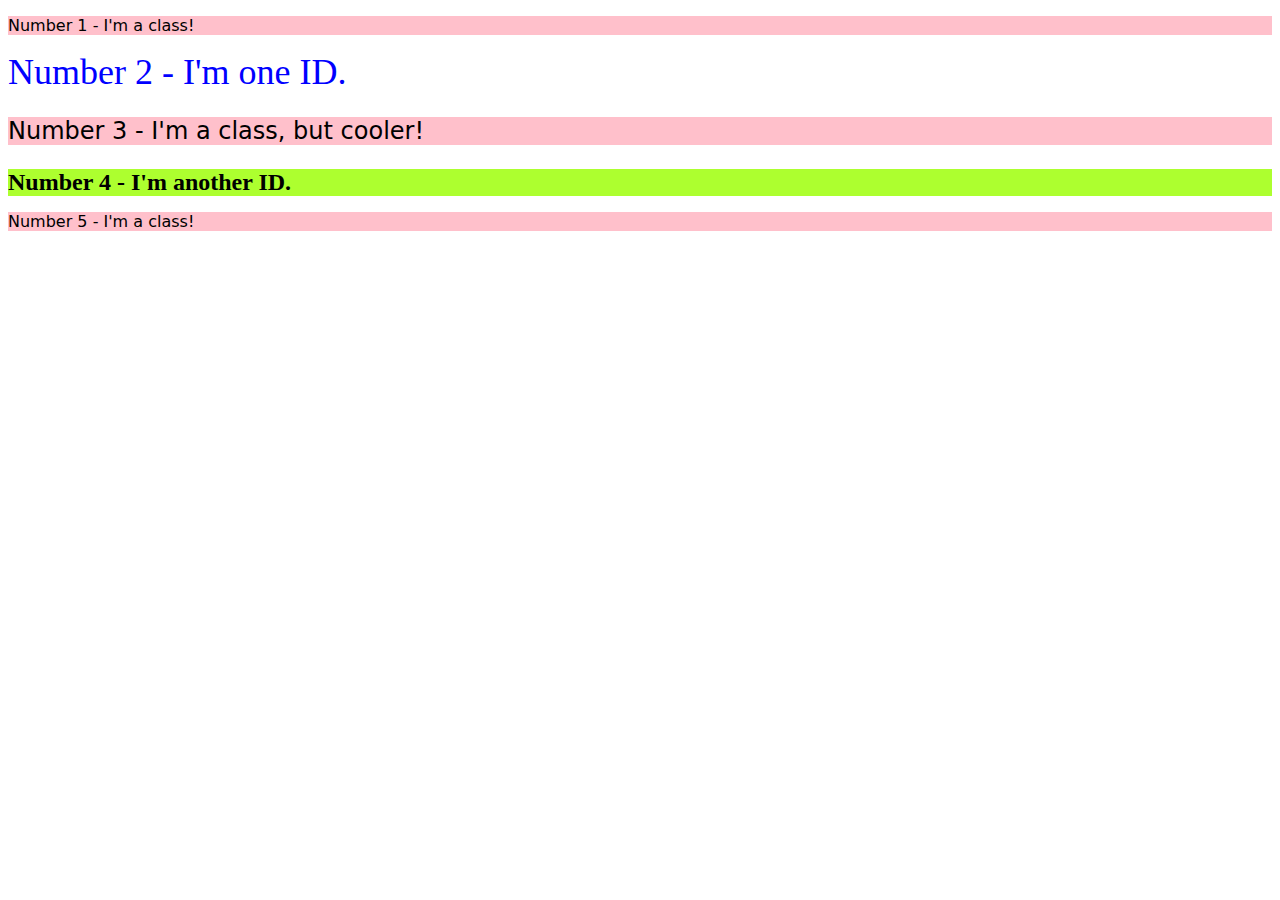
<file: ta11/index.html>
<!DOCTYPE html>
<html lang="en">
  <head>
    <meta charset="UTF-8">
    <meta http-equiv="X-UA-Compatible" content="IE=edge">
    <meta name="viewport" content="width=device-width, initial-scale=1.0">
    <title>Class and ID Selectors</title>
    <link rel="stylesheet" type="text/css" href="styles.css" /> 
  </head>
  <body>
    <p id="1"> Number 1 - I'm a class!</p>
    <div id="elem2"> Number 2 - I'm one ID.</div>
    <p id="elem3"> Number 3 - I'm a class, but cooler!</p>
    <div id="elem4"> Number 4 - I'm another ID.</div>
    <p id="5"> Number 5 - I'm a class!</p>
  </body>
</html>
</file>
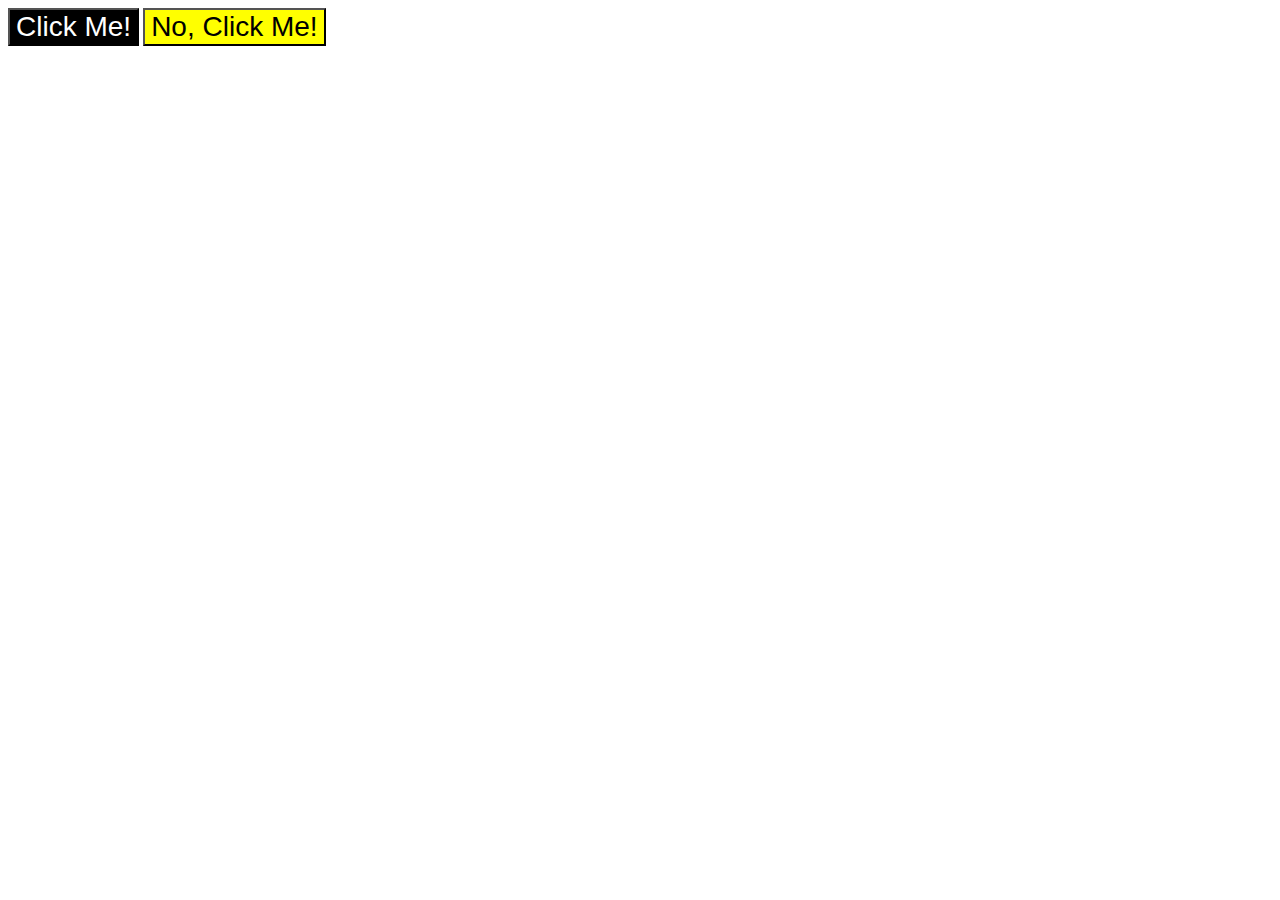
<file: ta12/index.html>
<!DOCTYPE html>
<html lang="en">
  <head>
    <meta charset="UTF-8">
    <meta http-equiv="X-UA-Compatible" content="IE=edge">
    <meta name="viewport" content="width=device-width, initial-scale=1.0">
    <title>Grouping Selectors</title>
    <link rel="stylesheet" type="text/css" href="styles.css"/>
  </head>
  <body>
    <button class="elemento1">Click Me!</button>
    <button class="elemento2">No, Click Me!</button>
  </body>
</html>
</file>
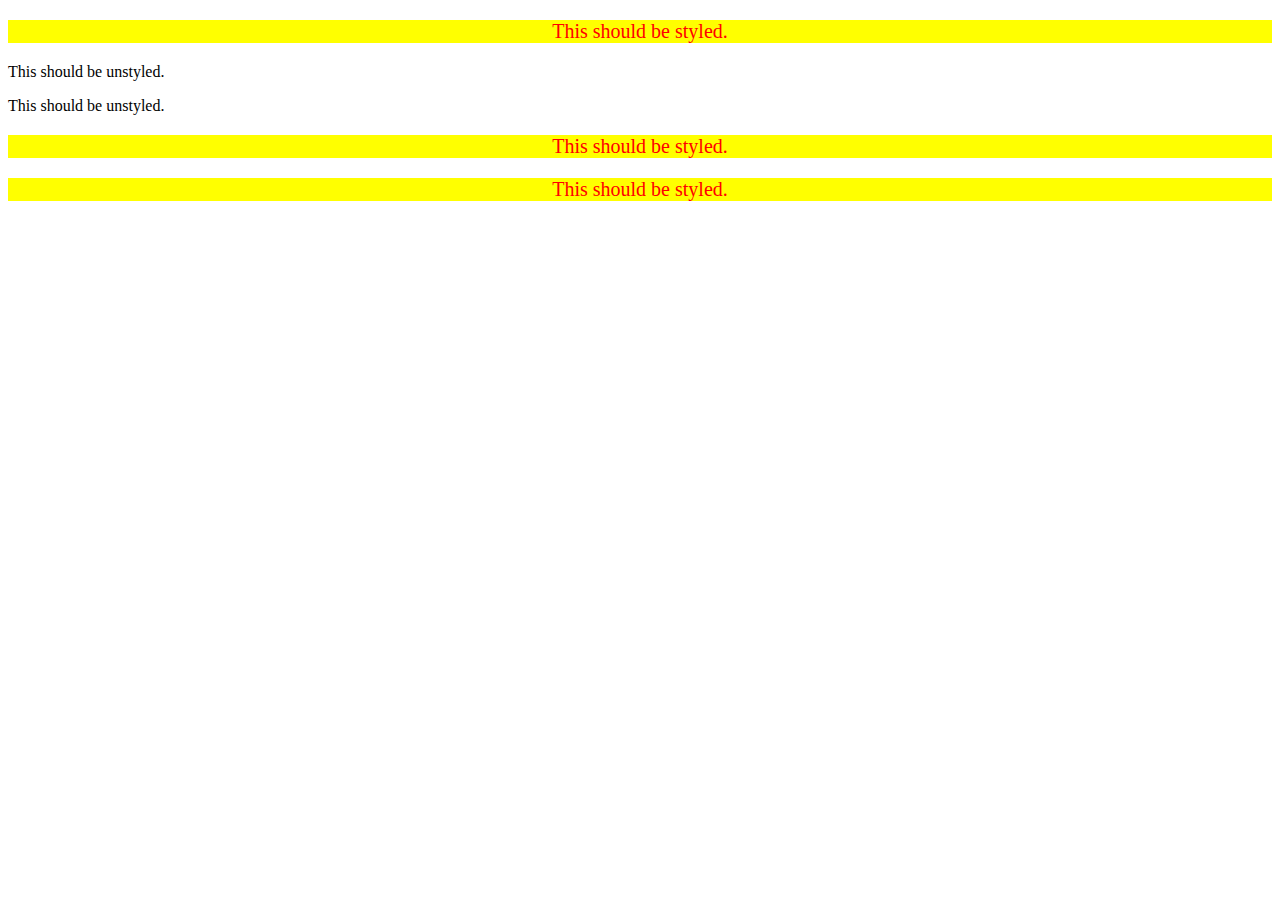
<file: ta14/index.html>
<!DOCTYPE html>
<html lang="en">
  <head>
    <meta charset="UTF-8">
    <meta http-equiv="X-UA-Compatible" content="IE=edge">
    <meta name="viewport" content="width=device-width, initial-scale=1.0">
    <title>Descendant Combinator</title>
    <link rel="stylesheet" href="styles.css">
  </head>
  <body>
    <div class="container">
      <p class="text">This should be styled.</p>
    </div>
    <p class="text">This should be unstyled.</p>
    <p class="text">This should be unstyled.</p>
    <div class="container">
      <p class="text">This should be styled.</p>
      <p class="text">This should be styled.</p>
    </div>
  </body>
</html>
</file>
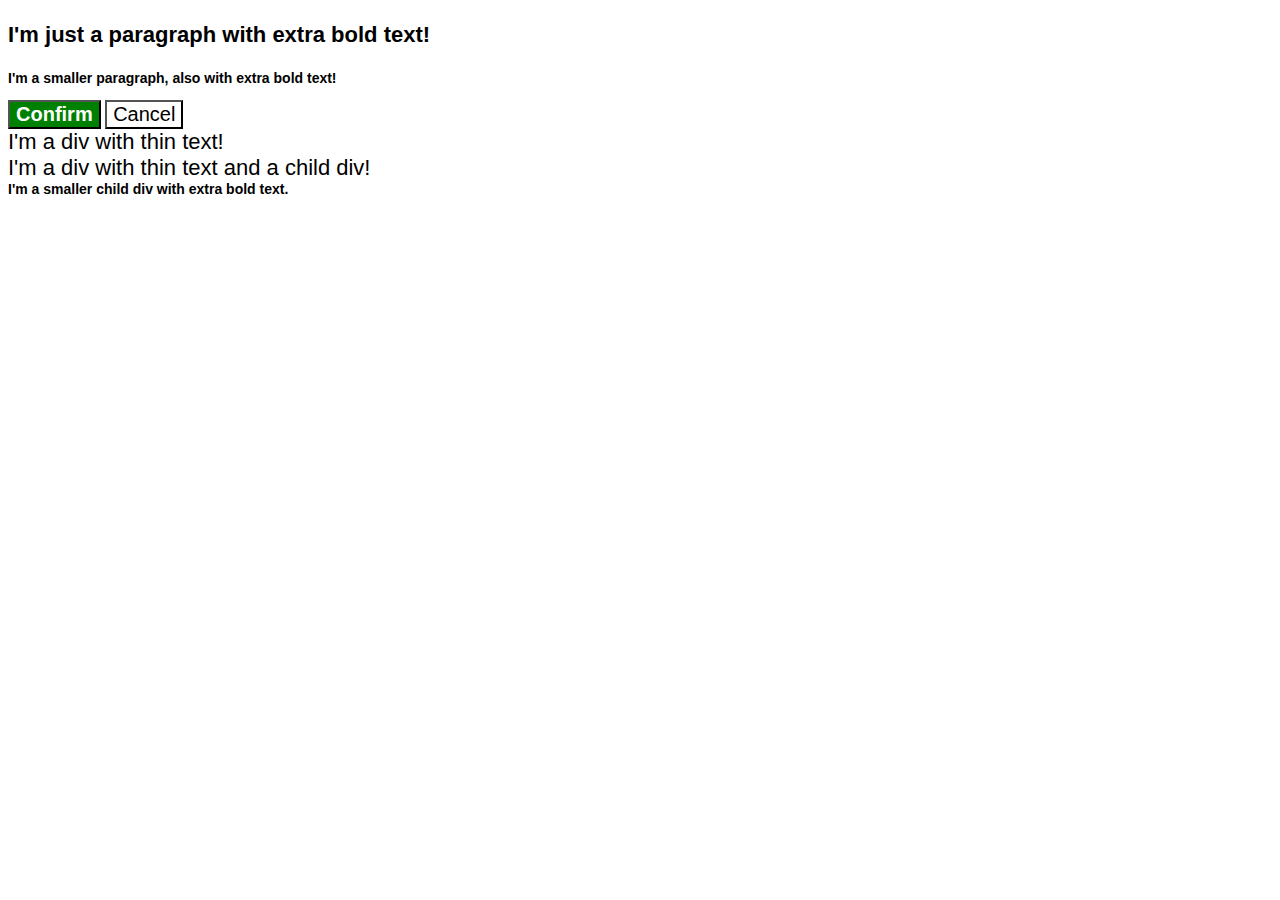
<file: ta15/index.html>
<!DOCTYPE html>
<html lang="en">
  <head>
    <meta charset="UTF-8">
    <meta http-equiv="X-UA-Compatible" content="IE=edge">
    <meta name="viewport" content="width=device-width, initial-scale=1.0">
    <title>Fix the Cascade</title>
    <link rel="stylesheet" href="styles.css">
  </head>
  <body>
    <p class="para">I'm just a paragraph with extra bold text!</p>
    <p class="para small-para">I'm a smaller paragraph, also with extra bold text!</p>
 
    <button id="confirm-button" class="button confirm">Confirm</button>
    <button id="cancel-button" class="button cancel">Cancel</button>
 
    <div class="text">I'm a div with thin text!</div>
    <div class="text">I'm a div with thin text and a child div!
      <div class="text child">I'm a smaller child div with extra bold text.</div>
    </div>
  </body>
</html>
</file>
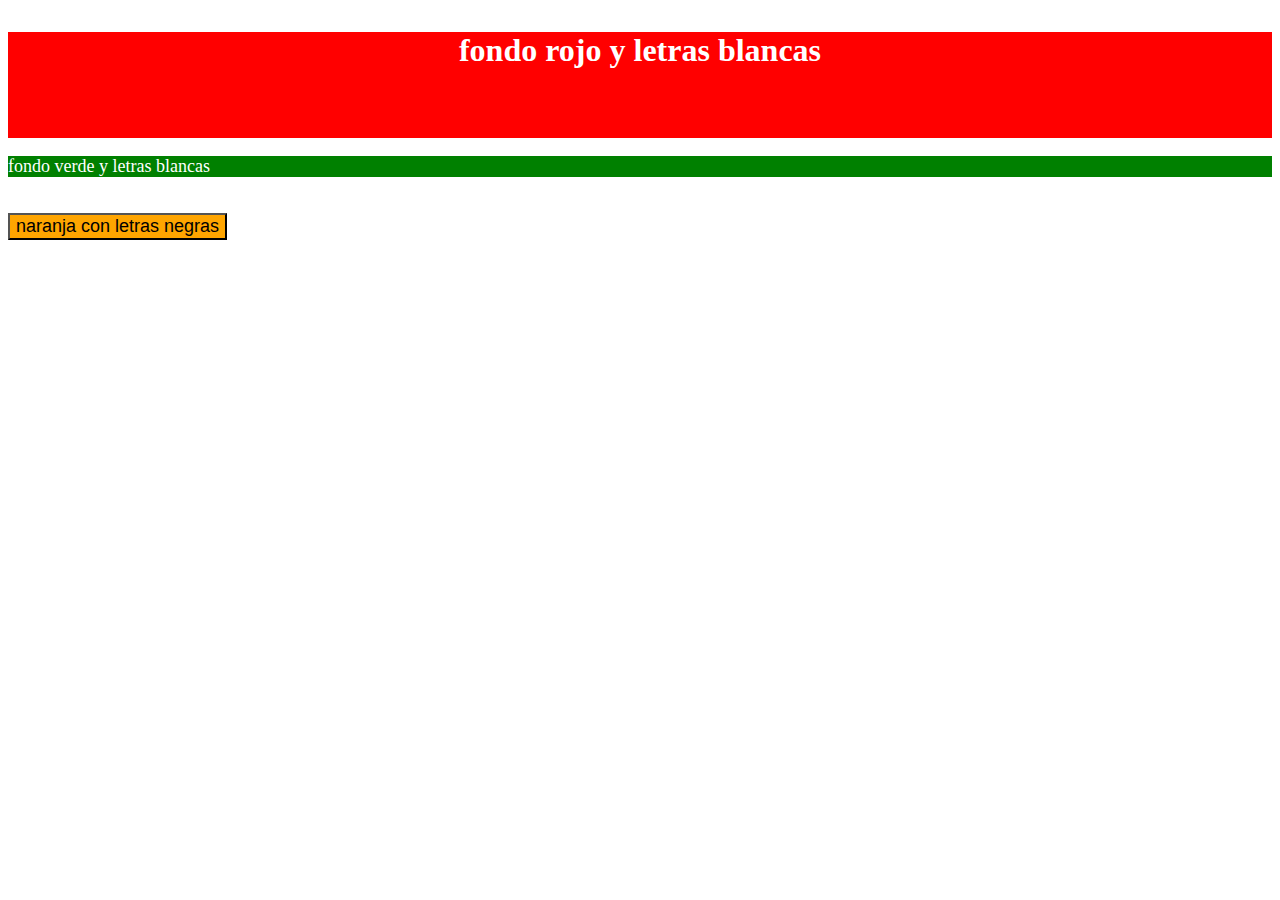
<file: ta10/ta10.html>
<!DOCTYPE html>
<html lang="en">
<head>
    <meta charset="UTF-8">
    <meta name="viewport" content="width=device-width, initial-scale=1.0">
    <title>Document</title>
    <link rel="stylesheet" type="text/css" href="styles.css" /> 
    <title>Link CSS to HTML</title>
</head>
<body>
    <div> 
        <p> fondo rojo y letras blancas </p> </br>
    </div>
    <p> fondo verde y letras blancas </p> </br>
    <button type="button"> naranja con letras negras</button></br>
</body>
</html>
</file>
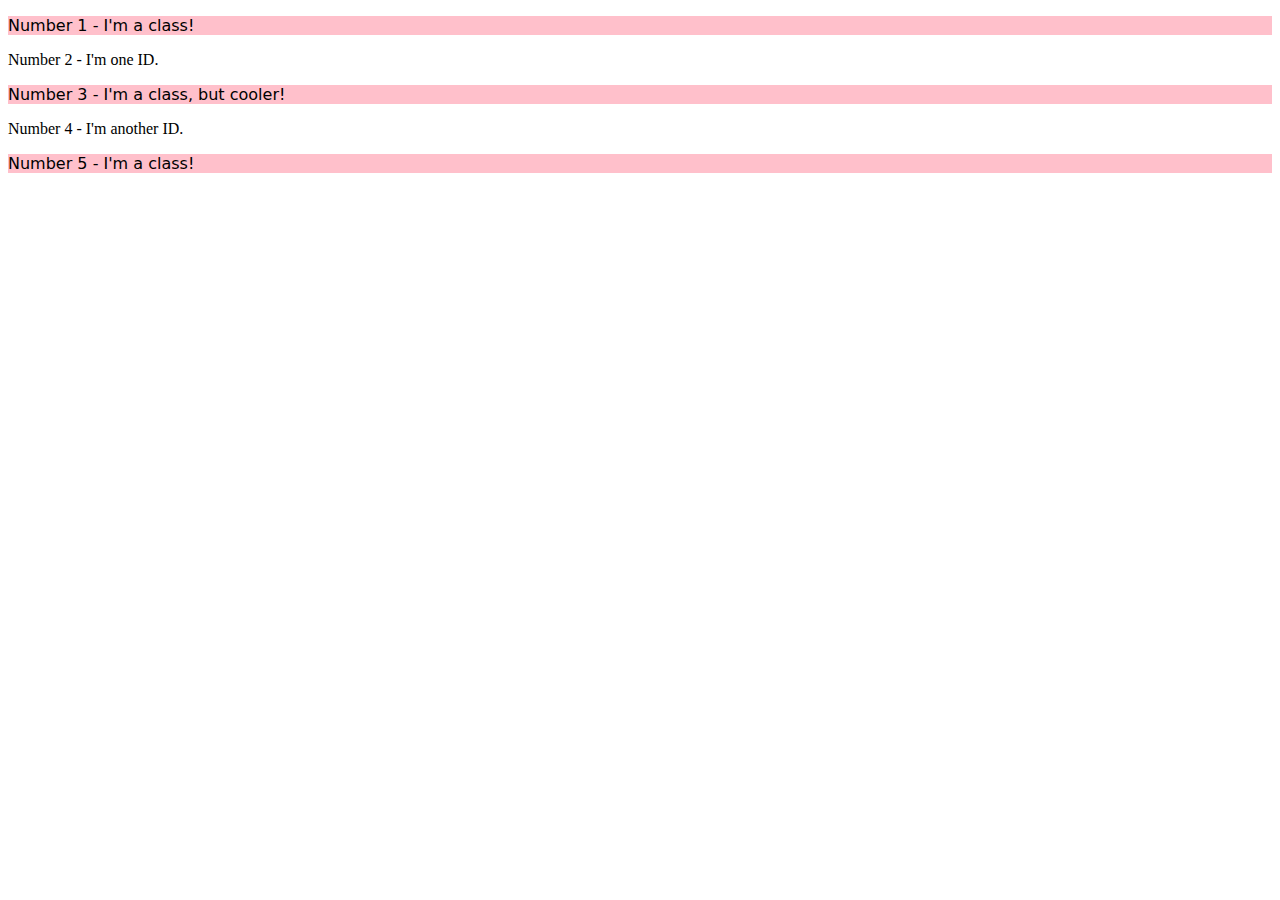
<file: ta11/ta11.html>
<!DOCTYPE html>
<html lang="en">
  <head>
    <meta charset="UTF-8">
    <meta http-equiv="X-UA-Compatible" content="IE=edge">
    <meta name="viewport" content="width=device-width, initial-scale=1.0">
    <title>Class and ID Selectors</title>
    <link rel="stylesheet" type="text/css" href="styles.css" /> 
  </head>
  <body>
    <p id="1"> Number 1 - I'm a class!</p>
    <div id="2"> Number 2 - I'm one ID.</div>
    <p id="3"> Number 3 - I'm a class, but cooler!</p>
    <div id="4"> Number 4 - I'm another ID.</div>
    <p id="5"> Number 5 - I'm a class!</p>
  </body>
</html>
</file>
<file: ta11/styles.css>
p {
    background-color: pink;
    font-family: 'Verdana', 'DejaVu Sans', sans-serif;
}

#elem2 {
    color: blue;
    font-size: 36px;
}

#elem3 {
    font-size: 24px;
}

#elem4 {
    background-color: greenyellow;
    font-size: 24px;
    font-weight: bold;
}
</file>
<file: ta12/styles.css>
button {
    font-size: 28px;
    font-family: Helvetica, 'Times New Roman', sans-serif;
    
}

.elemento1 {
    background-color: black;
    color: white;
}

.elemento2 {
    background-color: yellow;
}
</file>
<file: ta14/styles.css>
div p {
    background-color: yellow;
    color: red;
    font-size: 20px;
    text-align: center;
}
</file>
<file: ta15/styles.css>
body {
    font-family: Arial, Helvetica, sans-serif;
  }
   .para,
  .small-para {
    color: hsl(0, 0%, 0%);
    font-weight: 800;
  }

  .para {
    font-size: 22px;
  }

  .small-para {
    font-size: 14px;
    font-weight: 800;
  }
   
  .button {
    background-color: rgb(255, 255, 255);
    color: rgb(0, 0, 0);
    font-size: 20px;
  }

   .confirm {
    background: green;
    color: white;
    font-weight: bold;
  } 
   
  div.text {
    color: rgb(0, 0, 0);
    font-size: 22px;
    font-weight: 100;
  }

  .text.child {
    color: rgb(0, 0, 0);
    font-weight: 800;
    font-size: 14px;
  }
</file>
<file: ta10/styles.css>
div {
    text-align: center;
    font-size: 32px;
    background: red;
    color: white;
    font-weight: bold;
}

div + p {
    font-size: 18px;
    background: green;
    color: white;
}

button {
    font-size: 18px;
    background: orange;
}
</file>
